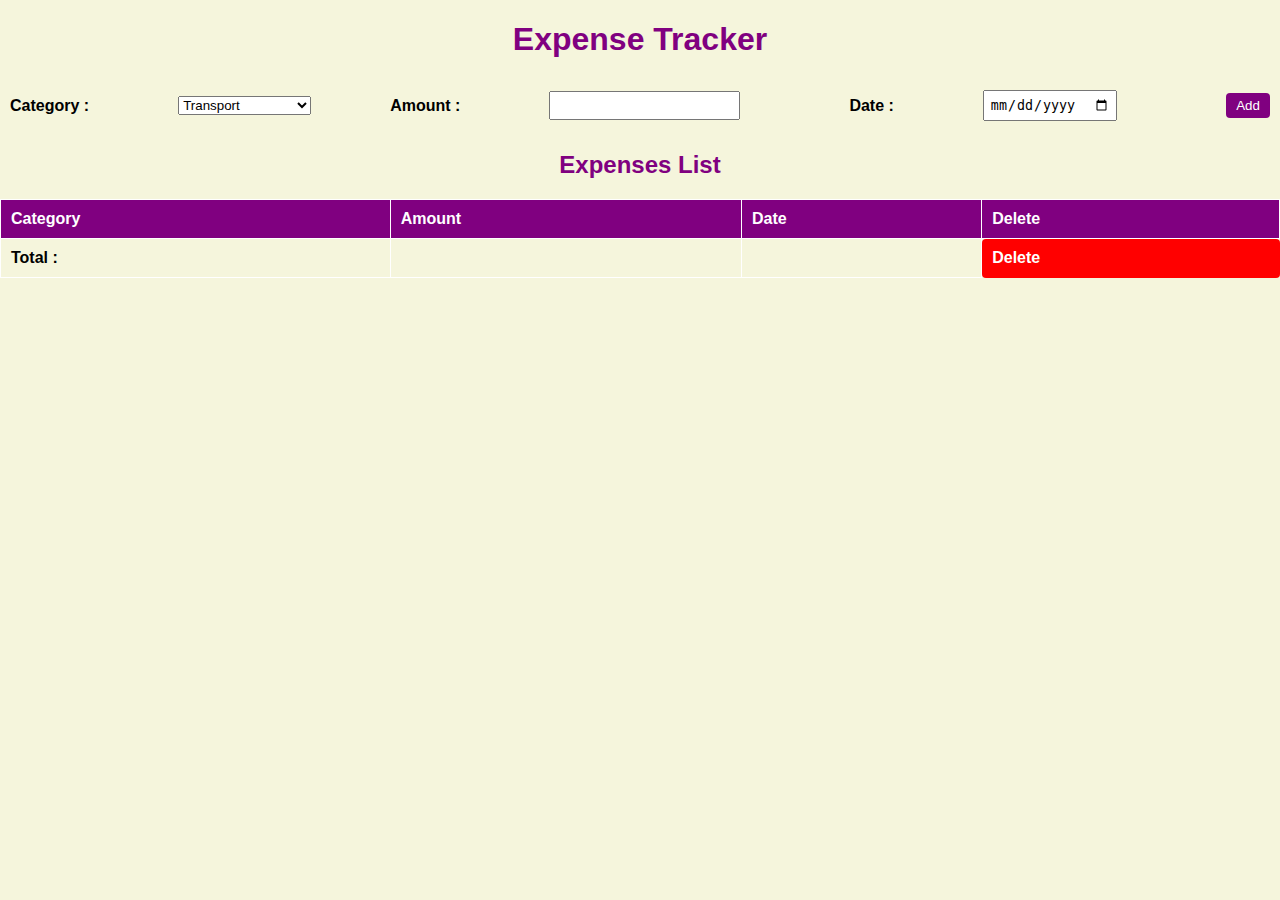
<file: CodeAlpha_tasks/tracker/index.html>
<!DOCTYPE html>
<html lang="en">
<head>
    <meta charset="UTF-8">
    <meta name="viewport" content="width=device-width, initial-scale=1.0">
    <link rel="stylesheet" href="style.css">
    <title>Expense Tracker</title>  
</head>
<body>
    <h1>Expense Tracker</h1>
    <div class="input-section">
        <label for="category-select">Category :</label>
        <select id="category-select">
            <option value="Transport">Transport</option>
            <option value="Food & Beverages">Food & Beverages</option>
            <option value="Rent">Rent</option>
            <option value="Micellaneous">Micellaneous</option>
        </select>
        <label for="amount-input">Amount :</label>
        <input type="number" id="amount-input">
        <label for="date-input">Date :</label>
        <input type="date" id="date-input">
        <button id="add-btn">Add</button>

    </div>
    <div class="expense-list">
        <h2>Expenses List</h2>
        <table>
            <thread>
                <tr>
                    <th>Category</th>
                    <th>Amount</th>
                    <th>Date</th>
                    <th>Delete</th>
                </tr>
            </thread>
            <tbody id="expense-table-body">

            </tbody>
            <tfoot>
                <tr>
                    <td>Total :</td>
                    <td id="total-amount"></td>
                    <td> </td>
                    <td class="delete-btn">Delete</td>

                </tr>
            </tfoot>
        </table>
    </div>
    <script src="script.js"></script>
</body>
</html>
</file>
<file: CodeAlpha_tasks/tracker/style.css>
body{
    font-family: Arial, sans-serif;
    margin: 0;
    background-color: beige;
    
}

h1,h2{
    text-align: center;
    color: purple;
    
}

.input-section{
    display: flex;
    align-items: center;
    justify-content: space-between;
    flex-direction: row;
    padding: 10px;
    
}

.input-section label{
    font-weight: bolder;
    margin-right: 10px;
    
}

.input-section input[type="number"], .input-section input[type="date"]{
    padding: 5px;
    margin-right: 30px;
}
.input-section button{
    padding: 5px 10px;
    border: none;
    border-radius: 4px;
    cursor: pointer;
    background-color: purple;
    color: white;
    
}

.expenses-list{
    margin: 20px;
}
table{
    width: 100%;
    border-collapse: collapse;
}

th, td{
    padding: 10px;
    border: 1px solid white;
    text-align: left;
}

th{
    background-color: purple;
    color: white;
}

tfoot td{
    font-weight: bold;
}
.delete-btn{
    padding: 5px 10px;
    background-color: red;
    color: white;
    border: none;
    border-radius: 4px;
    cursor: pointer;
}
</file>
